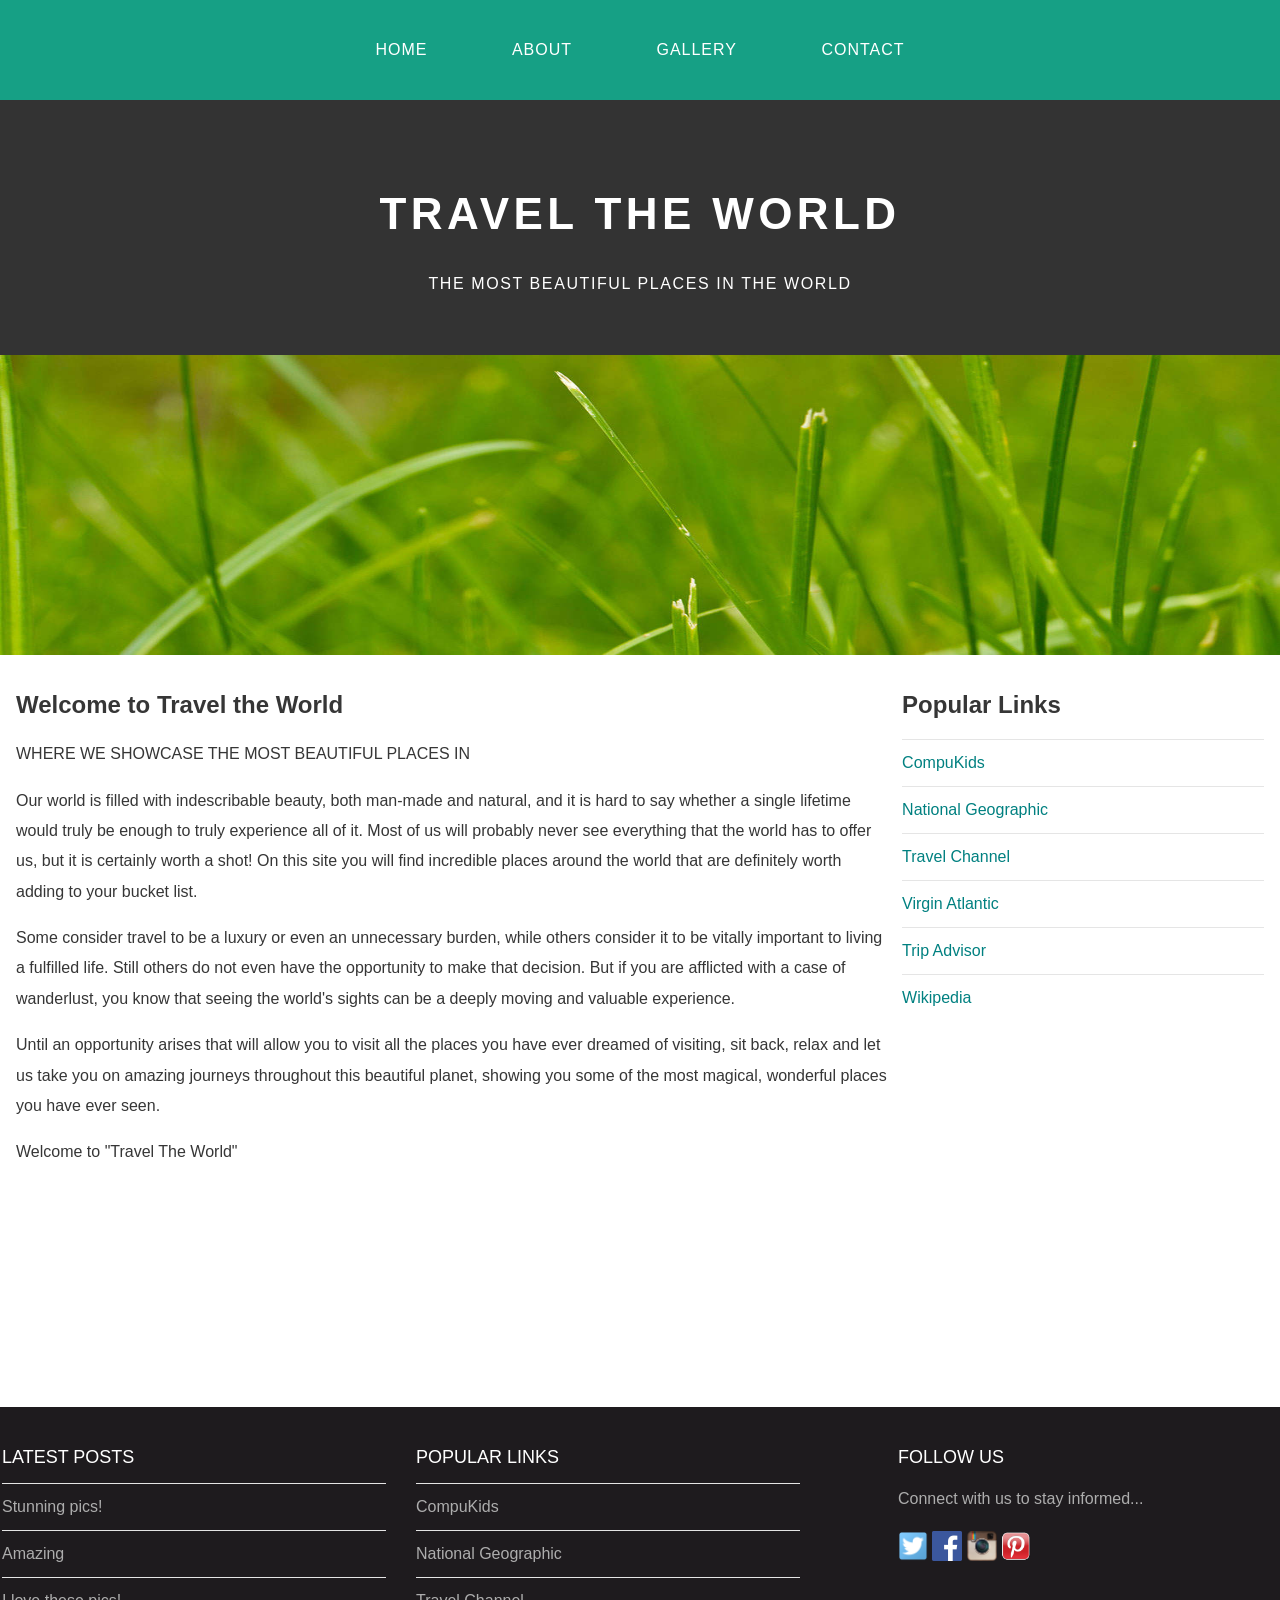
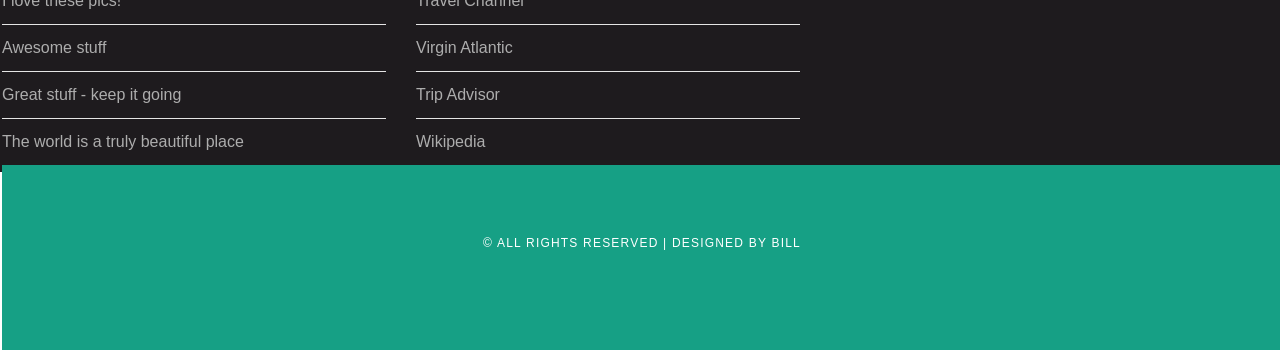
<file: index.html>
<!DOCTYPE html>
<html>
<head>
    <title>Travel The World</title>
    <link rel="stylesheet" href="style.css" />
</head>

<body>
    <div id="menu">
        <ul>
            <li><a href="#">Home</a></li>
            <li><a href="about.html">About</a></li>
            <li><a href="gallery.html">Gallery</a></li>
            <li><a href="contact.html">Contact</a></li>
        </ul>
    </div>

    <div id="header">
        <h1>TRAVEL THE WORLD</h1>
        <p>THE MOST BEAUTIFUL PLACES IN THE WORLD</p>
    </div>

    <div id="banner">
        <img src="images/pic01.jpg"/>
    </div>

    <div id="page">
        <div id="content">
            <h2>Welcome to Travel the World</h2>
            <p>WHERE WE SHOWCASE THE MOST BEAUTIFUL PLACES IN </p>
            <p>Our world is filled with indescribable beauty, both man-made and natural, and it is hard to say whether a single lifetime would truly be enough to truly experience all of it. Most of us will probably never see everything that the world has to offer us, but it is certainly worth a shot! On this site you will find incredible places around the world that are definitely worth adding to your bucket list.</p>
            <p>Some consider travel to be a luxury or even an unnecessary burden, while others consider it to be vitally important to living a fulfilled life. Still others do not even have the opportunity to make that decision. But if you are afflicted with a case of wanderlust, you know that seeing the world's sights can be a deeply moving and valuable experience.</p>
            <p>Until an opportunity arises that will allow you to visit all the places you have ever dreamed of visiting, sit back, relax and let us take you on amazing journeys throughout this beautiful planet, showing you some of the most magical, wonderful places you have ever seen.</p>
            <p>Welcome to "Travel The World"</p>
        </div>

        <div id="sidebar">
            <h2>Popular Links</h2>
            <ul class="styled">
                <li><a href="http://www.compukids.me">CompuKids</a></li>
                <li><a href="http://www.nationalgeographic.com/">National Geographic</a></li>
                <li><a href="http://www.travelchannel.com/">Travel Channel</a></li>
                <li><a href="http://www.virgin-atlantic.com/us/en.html">Virgin Atlantic</a></li>
                <li><a href="http://www.tripadvisor.com">Trip Advisor</a></li>
                <li><a href="https://en.wikipedia.org/wiki/Main_Page">Wikipedia</a></li>
            </ul>
        </div>
    </div>

    <div id="footer">
        <div id="box1">
            <h2>Latest Posts</h2>
            <ul class="styled">
                <li><a href="#">Stunning pics!</a></li>
                <li><a href="#">Amazing</a></li>
                <li><a href="#">I love these pics!</a></li>
                <li><a href="#">Awesome stuff</a></li>
                <li><a href="#">Great stuff - keep it going</a></li>
                <li><a href="#">The world is a truly beautiful place</a></li>
            </ul>
        </div>

        <div id="box2">
            <h2>POPULAR LINKS</h2>
            <ul class="styled">
                <li><a href="http://www.compukids.me">CompuKids</a></li>
                <li><a href="http://www.nationalgeographic.com/">National Geographic</a></li>
                <li><a href="http://www.travelchannel.com/">Travel Channel</a></li>
                <li><a href="http://www.virgin-atlantic.com/us/en.html">Virgin Atlantic</a></li>
                <li><a href="http://www.tripadvisor.com">Trip Advisor</a></li>
                <li><a href="https://en.wikipedia.org/wiki/Main_Page">Wikipedia</a></li>
            </ul>
        </div>

        <div id="box3">
            <h2>Follow Us</h2>
            <p>Connect with us to stay informed...</p>
            <a href="#"><img src="images/twitter.png" height="30" alt="Twitter"/></a>
            <a href="#"><img src="images/facebook.png" height="30" alt="Facebook"/></a>
            <a href="#"><img src="images/instagram.png" height="30" alt="Instagram"/></a>
            <a href="#"><img src="images/pinterest.png" height="30" alt="Pinterest"/></a>
        </div>

        <div id="copyright">
            <p>&copy; All Rights Reserved | Designed by Bill</p>
        </div>
    </div>

</body>
</html>
</file>
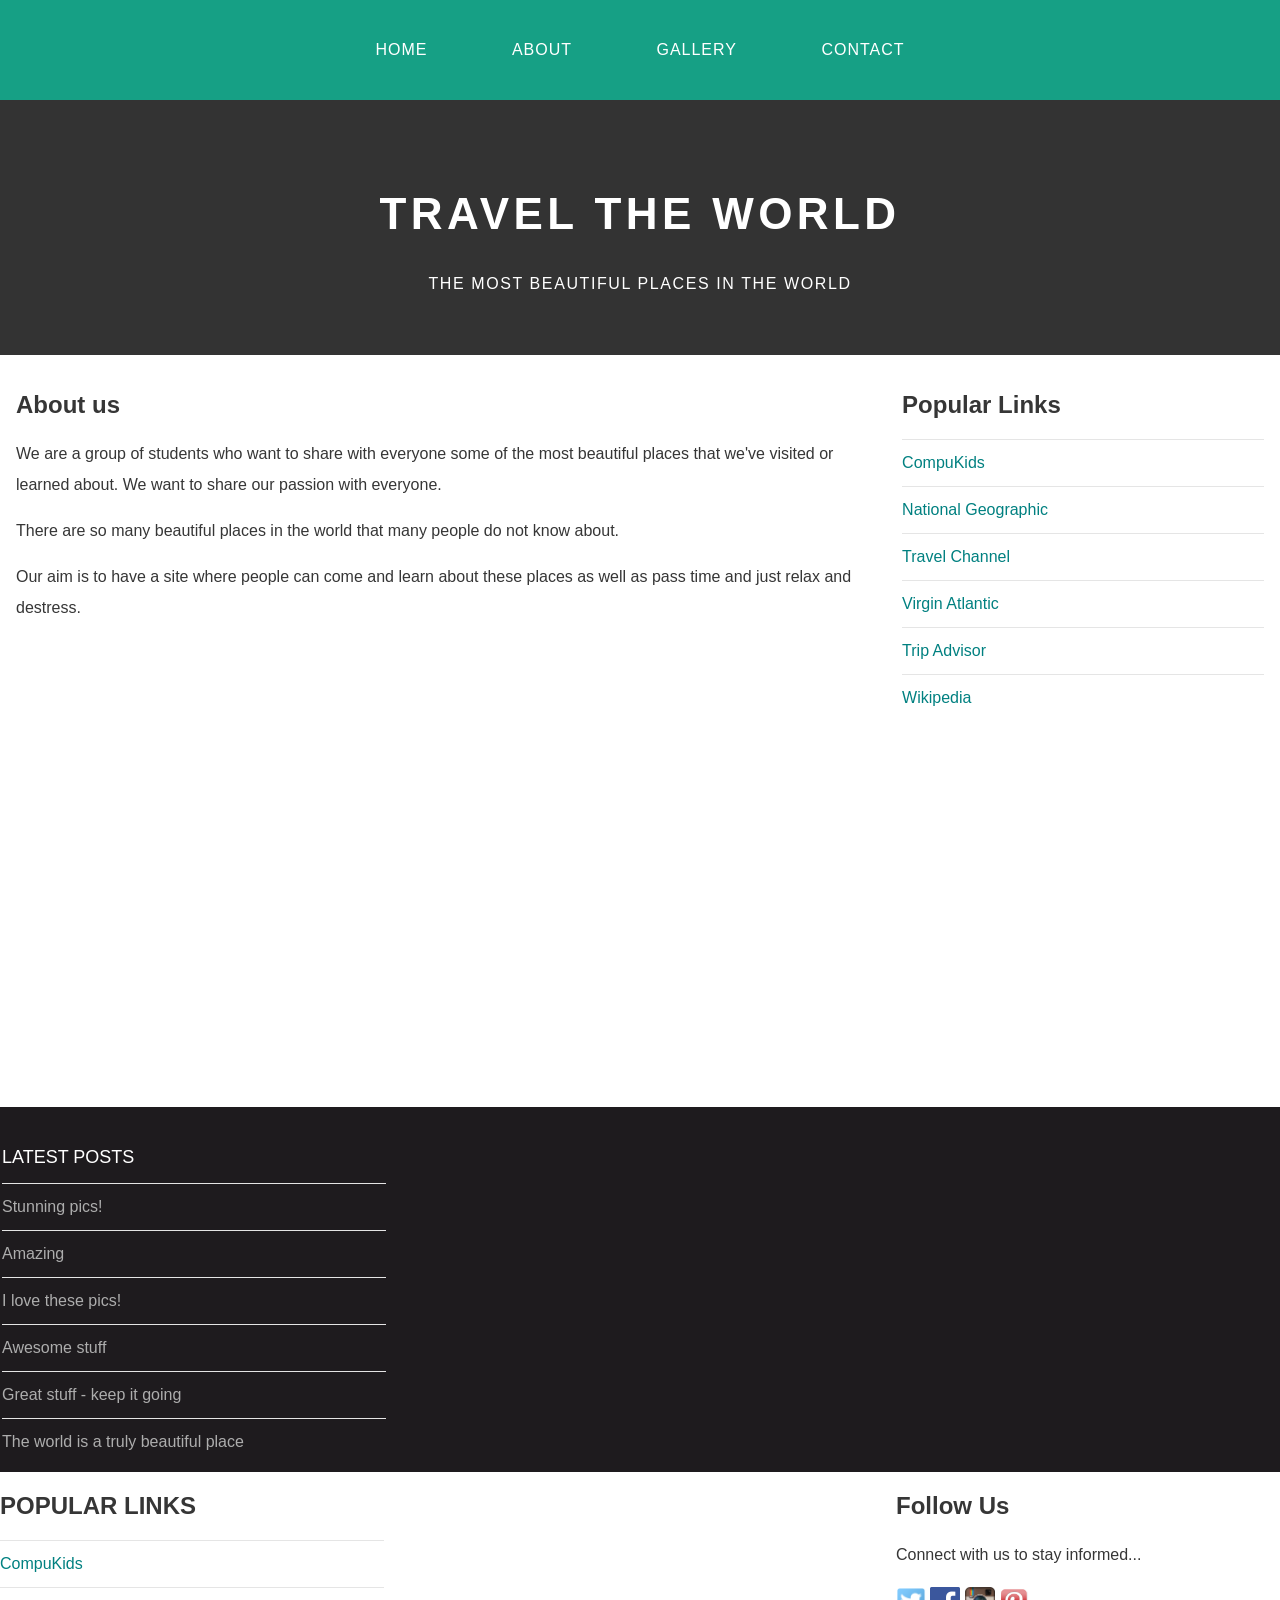
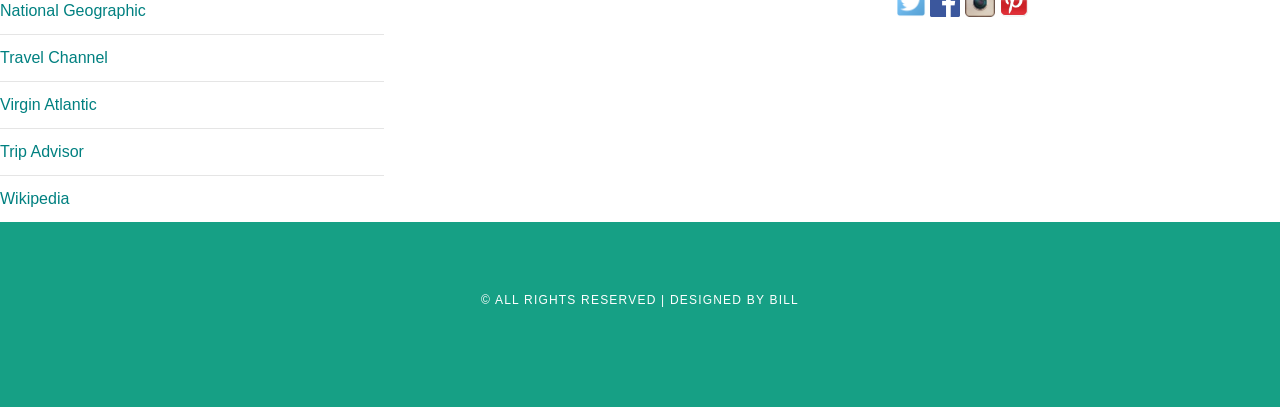
<file: about.html>
<!DOCTYPE html>
<html>
<head>
    <title>Travel The World</title>
    <link rel="stylesheet" href="style.css" />
</head>

<body>
    <div id="menu">
        <ul>
            <li><a href="index.html">Home</a></li>
            <li><a href="#">About</a></li>
            <li><a href="gallery.html">Gallery</a></li>
            <li><a href="contact.html">Contact</a></li>
        </ul>
    </div>

    <div id="header">
        <h1>TRAVEL THE WORLD</h1>
        <p>THE MOST BEAUTIFUL PLACES IN THE WORLD</p>
    </div>

    <div id="page">

        <div id="content">
            <h2>About us</h2>
            <p>We are a group of students who want to share with everyone some of the most beautiful places that we've visited or learned about. We want to share our passion with everyone.</p>
            <p>There are so many beautiful places in the world that many people do not know about. </p>
            <p>Our aim is to have a site where people can come and learn about these places as well as pass time and just relax and destress. </p>
        </div>

        <div id="sidebar">
            <h2>Popular Links</h2>
            <ul class="styled">
                <li><a href="http://www.compukids.me">CompuKids</a></li>
                <li><a href="http://www.nationalgeographic.com/">National Geographic</a></li>
                <li><a href="http://www.travelchannel.com/">Travel Channel</a></li>
                <li><a href="http://www.virgin-atlantic.com/us/en.html">Virgin Atlantic</a></li>
                <li><a href="http://www.tripadvisor.com">Trip Advisor</a></li>
                <li><a href="https://en.wikipedia.org/wiki/Main_Page">Wikipedia</a></li>
            </ul>
        </div>

    </div> <!-- end of page -->

    <div id="footer">
        <div id="box1">
            <h2>Latest Posts</h2>
            <ul class="styled">
                <li><a href="#">Stunning pics!</a></li>
                <li><a href="#">Amazing</a></li>
                <li><a href="#">I love these pics!</a></li>
                <li><a href="#">Awesome stuff</a></li>
                <li><a href="#">Great stuff - keep it going</a></li>
                <li><a href="#">The world is a truly beautiful place</a></li>
            </ul>
        </div>
    </div>

    <div id="box2">
        <h2>POPULAR LINKS</h2>
        <ul class="styled">
            <li><a href="http://www.compukids.me">CompuKids</a></li>
            <li><a href="http://www.nationalgeographic.com/">National Geographic</a></li>
            <li><a href="http://www.travelchannel.com/">Travel Channel</a></li>
            <li><a href="http://www.virgin-atlantic.com/us/en.html">Virgin Atlantic</a></li>
            <li><a href="http://www.tripadvisor.com">Trip Advisor</a></li>
            <li><a href="https://en.wikipedia.org/wiki/Main_Page">Wikipedia</a></li>
        </ul>
    </div>

    <div id="box3">
        <h2>Follow Us</h2>
        <p>Connect with us to stay informed...</p>
        <a href="#"><img src="images/twitter.png" height="30" alt="Twitter"/></a>
        <a href="#"><img src="images/facebook.png" height="30" alt="Facebook"/></a>
        <a href="#"><img src="images/instagram.png" height="30" alt="Instagram"/></a>
        <a href="#"><img src="images/pinterest.png" height="30" alt="Pinterest"/></a>
    </div>

    <div id="copyright">
        <p>&copy; All Rights Reserved | Designed by Bill</p>
    </div>

</body>
</html>
</file>
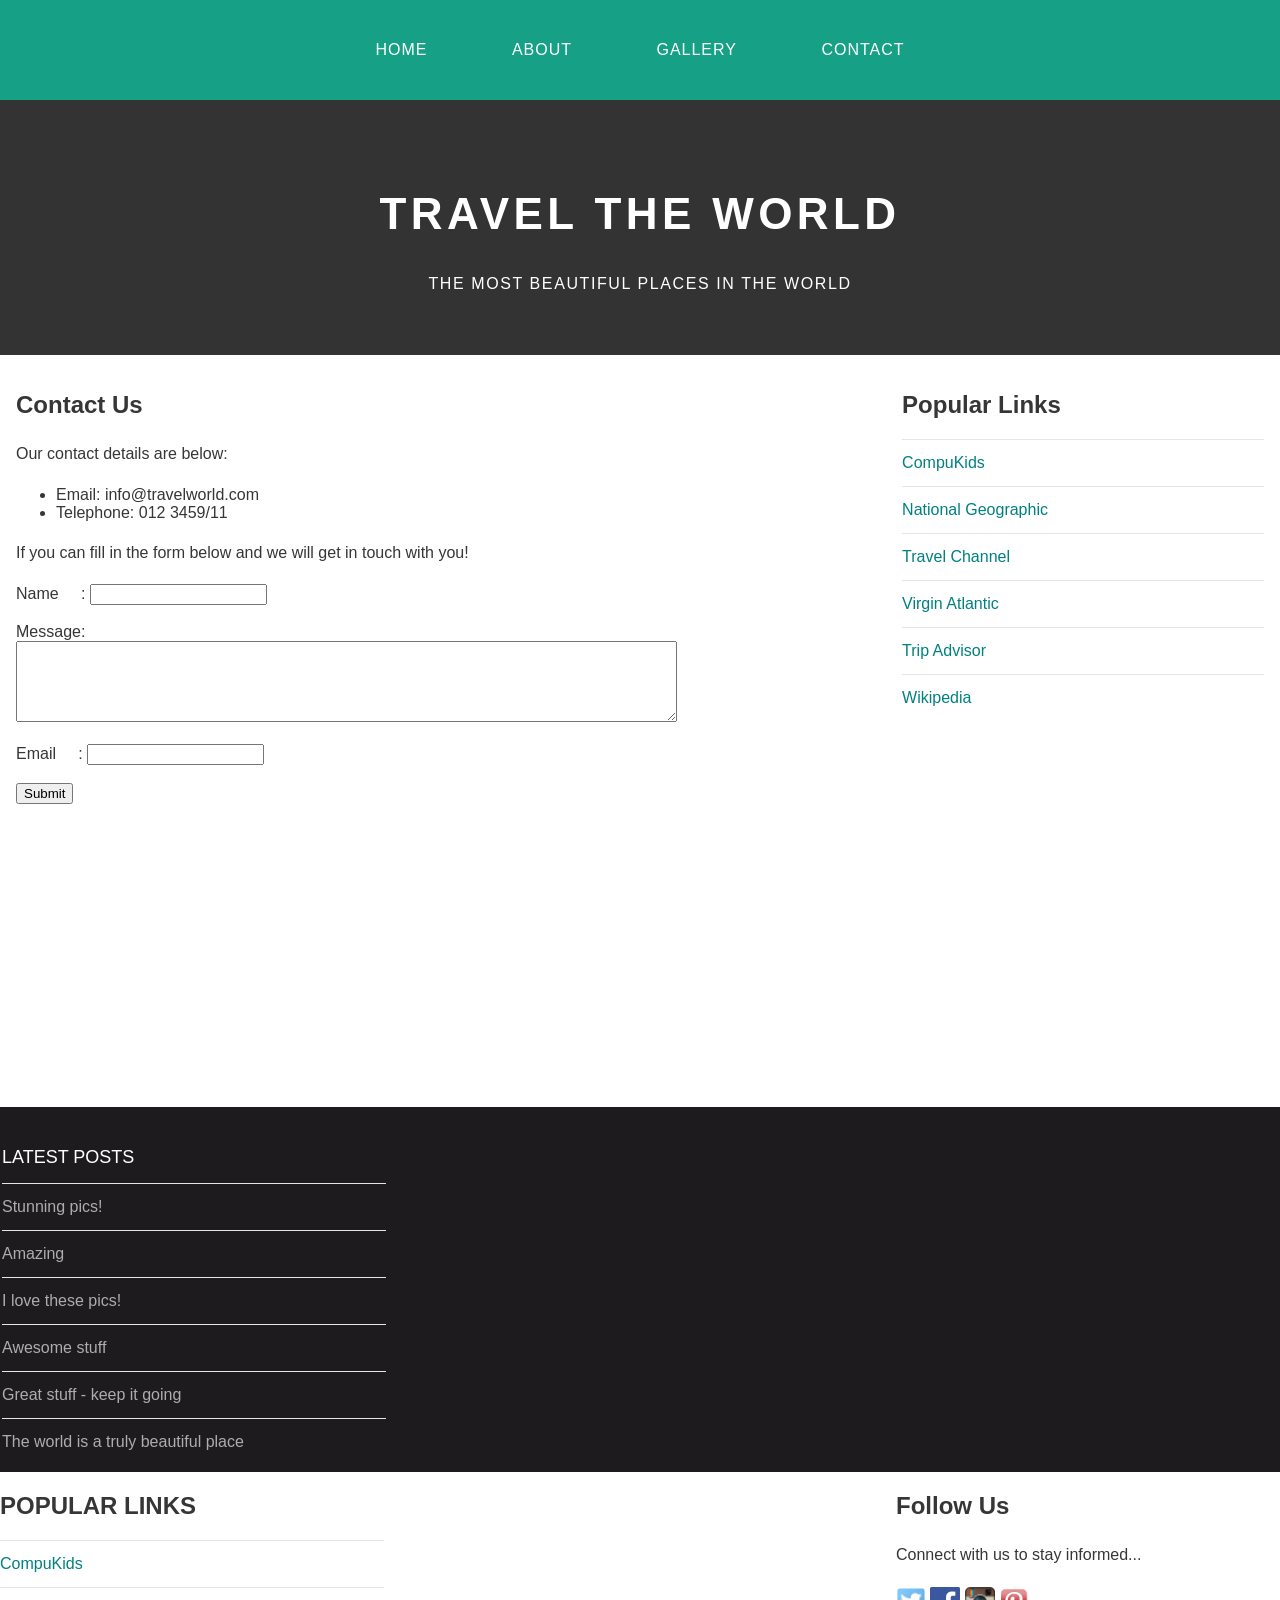
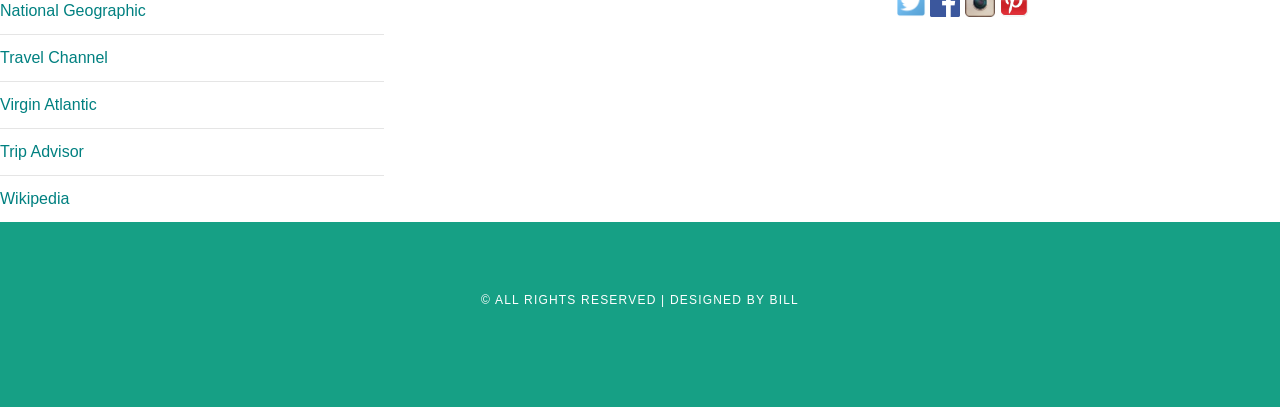
<file: contact.html>
<!DOCTYPE html>
<html>
<head>
    <title>Travel The World</title>
    <link rel="stylesheet" href="style.css" />
</head>

<body>
    <div id="menu">
        <ul>
            <li><a href="index.html">Home</a></li>
            <li><a href="about.html">About</a></li>
            <li><a href="gallery.html">Gallery</a></li>
            <li><a href="#">Contact</a></li>
        </ul>
    </div>

    <div id="header">
        <h1>TRAVEL THE WORLD</h1>
        <p>THE MOST BEAUTIFUL PLACES IN THE WORLD</p>
    </div>

    <div id="page">

        <div id="content">
               <div id="content">
               <h2>Contact Us</h2>
               <p>Our contact details are below:</p>
        <ul class="style1">
                  <li>Email: info@travelworld.com</li>
                  <li>Telephone: 012 3459/11</li>
        </ul>
    <p>If you can fill in the form below and we will get in touch with you!</p>

    <form>
        Name&nbsp;&nbsp;&nbsp;&nbsp;&nbsp;: <input type="text" /><br/><br/>
        Message: <textarea cols="80" rows="5"></textarea><br/><br/>
        Email&nbsp;&nbsp;&nbsp;&nbsp;&nbsp;: <input type="email" /><br/><br/>
        <input type="submit" value="Submit"/>
    </form>
</div> 
        </div> 

        <div id="sidebar">
            <h2>Popular Links</h2>
            <ul class="styled">
                <li><a href="http://www.compukids.me">CompuKids</a></li>
                <li><a href="http://www.nationalgeographic.com/">National Geographic</a></li>
                <li><a href="http://www.travelchannel.com/">Travel Channel</a></li>
                <li><a href="http://www.virgin-atlantic.com/us/en.html">Virgin Atlantic</a></li>
                <li><a href="http://www.tripadvisor.com">Trip Advisor</a></li>
                <li><a href="https://en.wikipedia.org/wiki/Main_Page">Wikipedia</a></li>
            </ul>
        </div>

    </div> <!-- end of page -->

    <div id="footer">
        <div id="box1">
            <h2>Latest Posts</h2>
            <ul class="styled">
                <li><a href="#">Stunning pics!</a></li>
                <li><a href="#">Amazing</a></li>
                <li><a href="#">I love these pics!</a></li>
                <li><a href="#">Awesome stuff</a></li>
                <li><a href="#">Great stuff - keep it going</a></li>
                <li><a href="#">The world is a truly beautiful place</a></li>
            </ul>
        </div>
    </div>

    <div id="box2">
        <h2>POPULAR LINKS</h2>
        <ul class="styled">
            <li><a href="http://www.compukids.me">CompuKids</a></li>
            <li><a href="http://www.nationalgeographic.com/">National Geographic</a></li>
            <li><a href="http://www.travelchannel.com/">Travel Channel</a></li>
            <li><a href="http://www.virgin-atlantic.com/us/en.html">Virgin Atlantic</a></li>
            <li><a href="http://www.tripadvisor.com">Trip Advisor</a></li>
            <li><a href="https://en.wikipedia.org/wiki/Main_Page">Wikipedia</a></li>
        </ul>
    </div>

    <div id="box3">
        <h2>Follow Us</h2>
        <p>Connect with us to stay informed...</p>
        <a href="#"><img src="images/twitter.png" height="30" alt="Twitter"/></a>
        <a href="#"><img src="images/facebook.png" height="30" alt="Facebook"/></a>
        <a href="#"><img src="images/instagram.png" height="30" alt="Instagram"/></a>
        <a href="#"><img src="images/pinterest.png" height="30" alt="Pinterest"/></a>
    </div>

    <div id="copyright">
        <p>&copy; All Rights Reserved | Designed by Bill</p>
    </div>

</body>
</html>
</file>
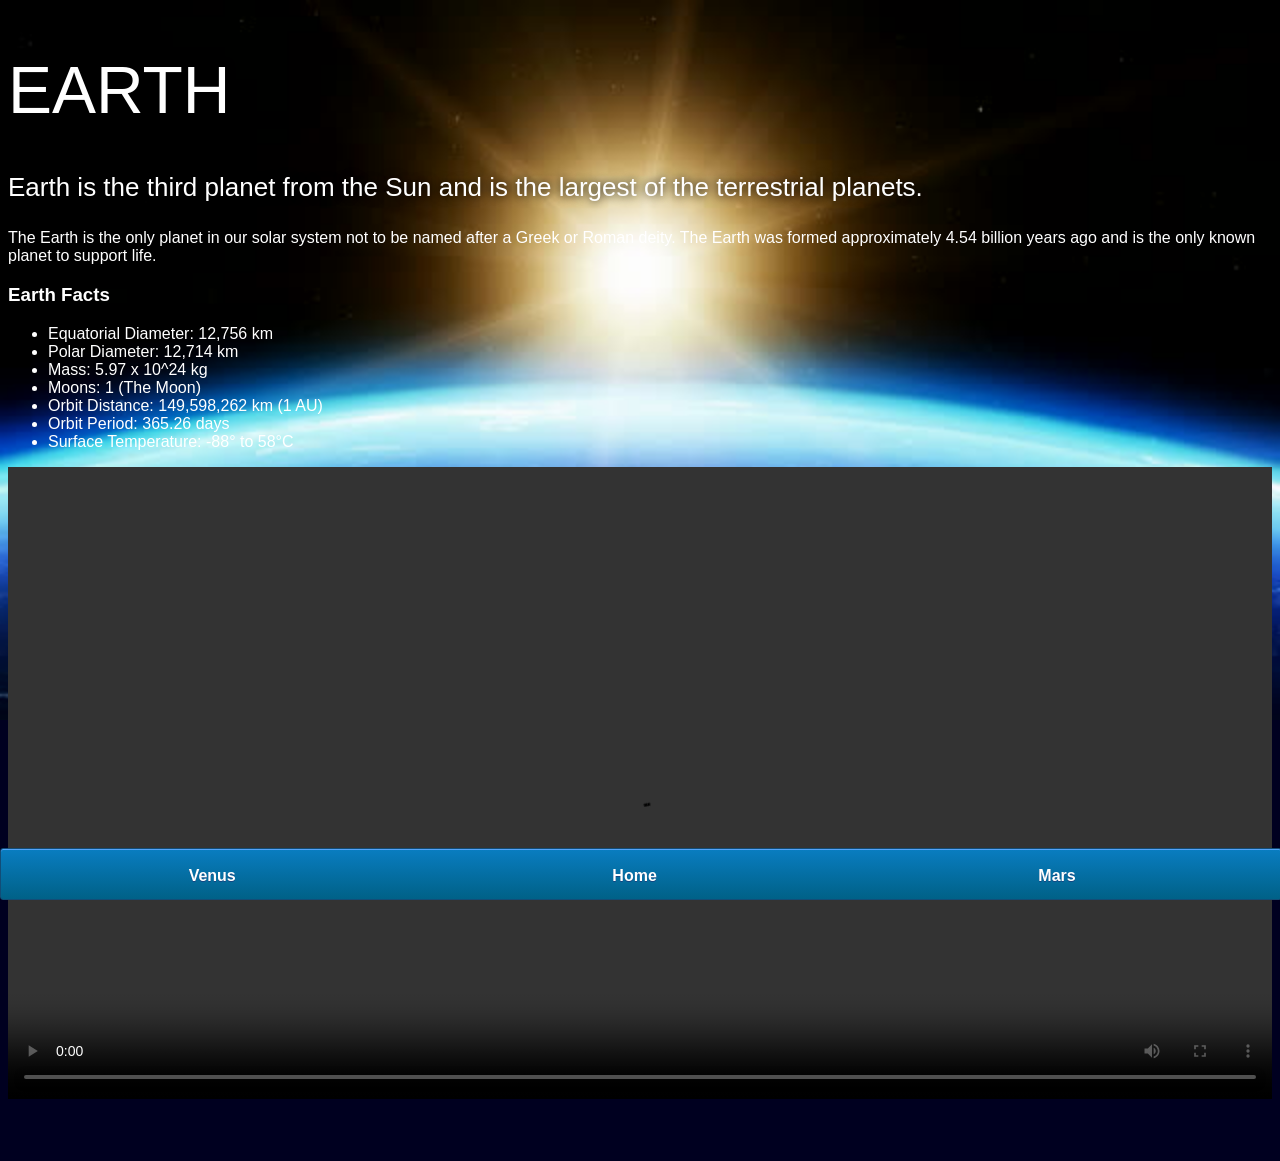
<file: earth.html>
<!DOCTYPE html>
<html>
<head>
    <title>Solar System</title>
    <link rel="stylesheet" href="style-pages.css" />
</head>

<body>
    <div id="main">
        <div id="content">

            <h1>Earth</h1>

            <p class="intro">
                Earth is the third planet from the Sun and is the largest of the terrestrial planets.
            </p>             

            <p>
                The Earth is the only planet in our solar system not to be named after a Greek or Roman deity. The Earth was formed approximately 4.54 billion years ago and is the only known planet to support life.
            </p>

            <h3>Earth Facts</h3>

            <ul>
                <li>Equatorial Diameter: 12,756 km</li>
                <li>Polar Diameter: 12,714 km</li>
                <li>Mass: 5.97 x 10^24 kg</li>
                <li>Moons: 1 (The Moon)</li>
                <li>Orbit Distance: 149,598,262 km (1 AU)</li>
                <li>Orbit Period: 365.26 days</li>
                <li>Surface Temperature: -88&deg; to 58&deg;C</li>
            </ul>

            <video id="video" controls>
                <source src="videos/earth-video.mp4" type="video/mp4">
            </video>

        </div>

        <div id="tabs-bottom">
            <a href="venus.html">Venus</a>
            <a href="index.html">Home</a>
            <a href="mars.html">Mars</a>
        </div>
    </div>
</body>
</html>
</file>
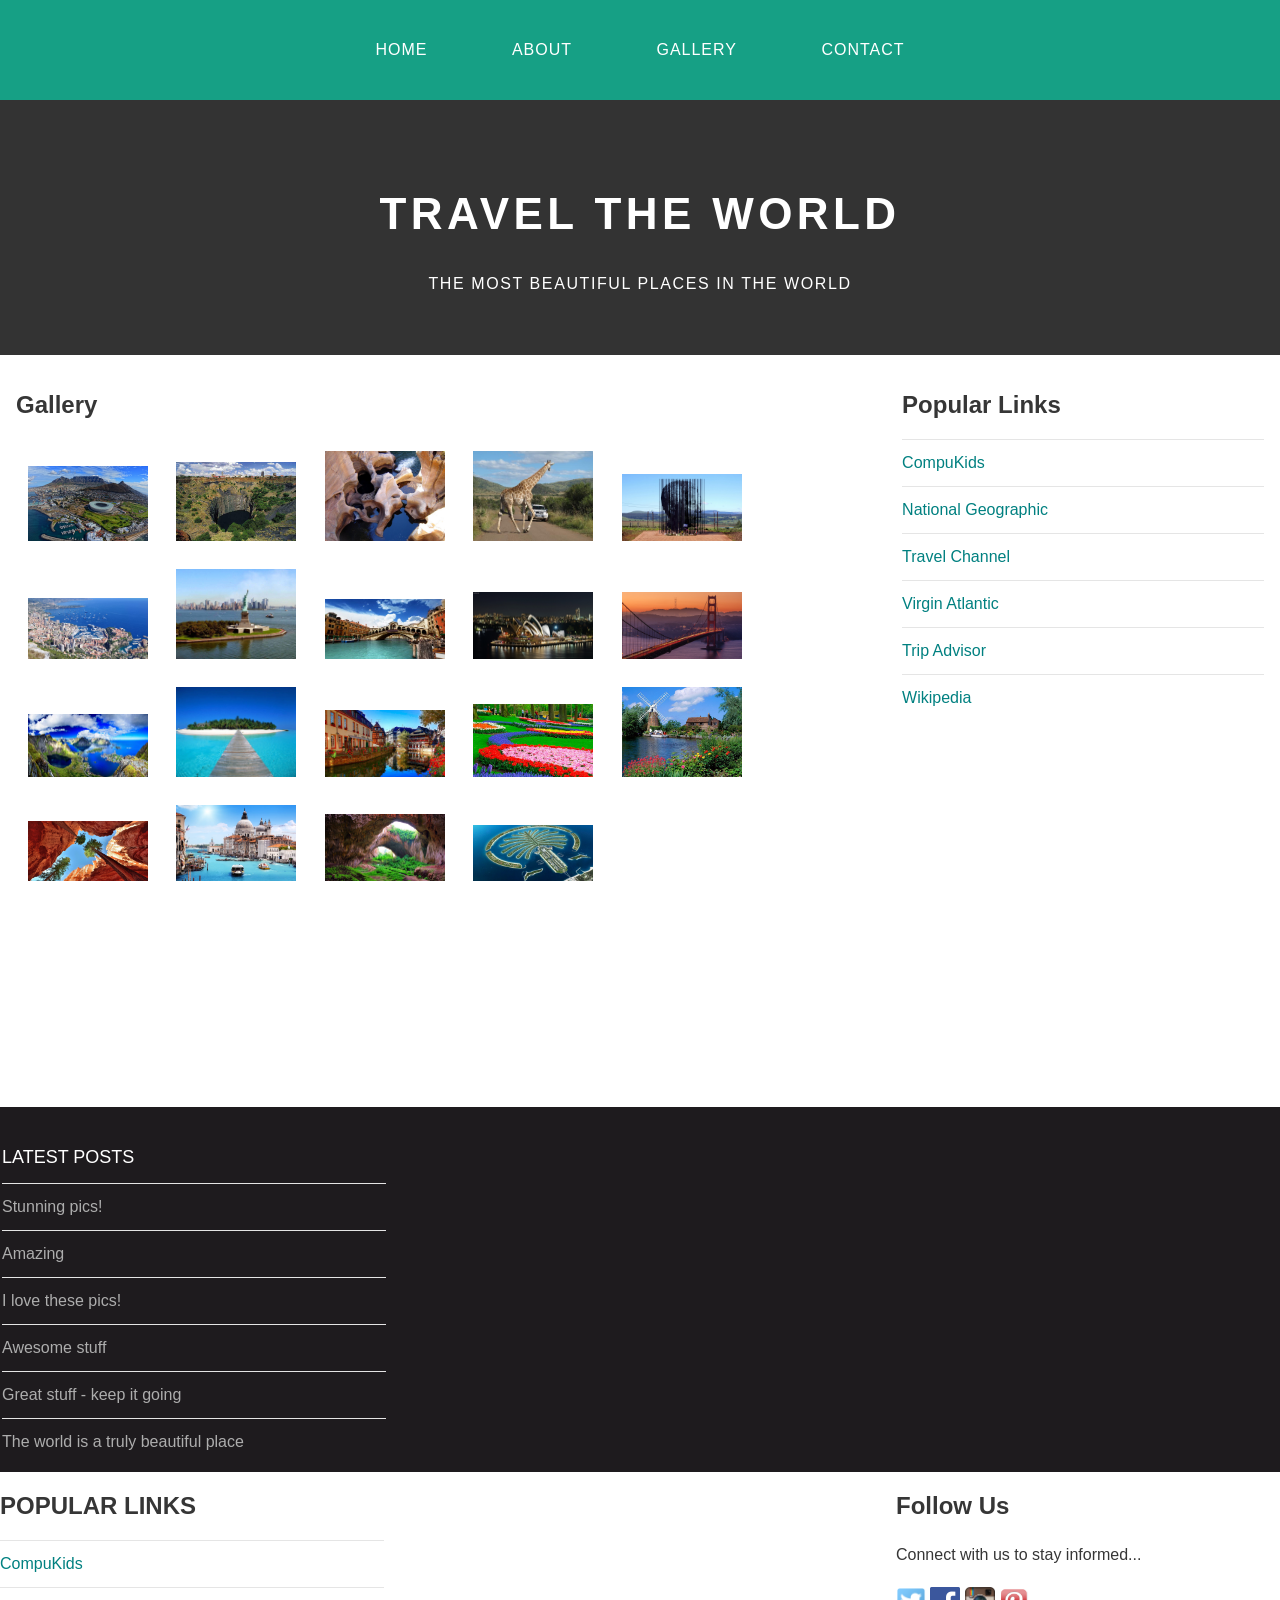
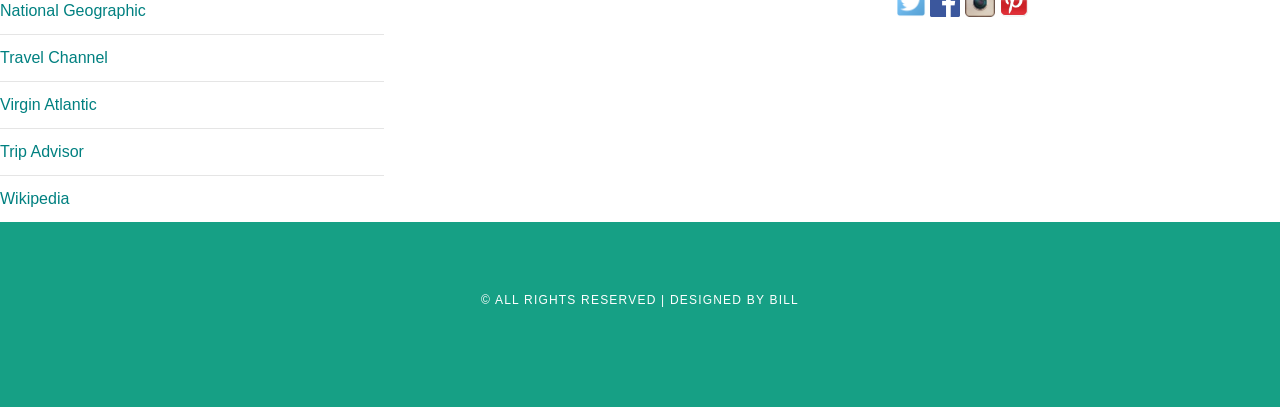
<file: gallery.html>
<!DOCTYPE html>
<html>
<head>
    <title>Travel The World</title>
    <link rel="stylesheet" href="style.css" />
</head>

<body>
    <div id="menu">
        <ul>
            <li><a href="index.html">Home</a></li>
            <li><a href="about.html">About</a></li>
            <li><a href="#">Gallery</a></li>
            <li><a href="contact.html">Contact</a></li>
        </ul>
    </div>

    <div id="header">
        <h1>TRAVEL THE WORLD</h1>
        <p>THE MOST BEAUTIFUL PLACES IN THE WORLD</p>
    </div>

    <div id="page">
        <div id="content">
            <h2>Gallery</h2>
            <div id="gallery">
                <img src="images/pic2.jpg"/>
                <img src="images/pic3.jpg"/>
                <img src="images/pic4.jpg"/>
                <img src="images/pic5.jpg"/>
                <img src="images/pic6.jpg"/>
                <img src="images/pic7.jpg"/>
                <img src="images/pic8.jpg"/>
                <img src="images/pic9.jpg"/>
                <img src="images/pic10.jpg"/>
                <img src="images/pic11.jpg"/>
                <img src="images/pic12.jpg"/>
                <img src="images/pic13.jpg"/>
                <img src="images/pic14.jpg"/>
                <img src="images/pic15.jpg"/>
                <img src="images/pic16.jpg"/>
                <img src="images/pic17.jpg"/>
                <img src="images/pic18.jpg"/>
                <img src="images/pic19.jpg"/>
                <img src="images/pic20.jpg"/>
            </div>
        </div>
        <div id="sidebar">
            <h2>Popular Links</h2>
            <ul class="styled">
                <li><a href="http://www.compukids.me">CompuKids</a></li>
                <li><a href="http://www.nationalgeographic.com/">National Geographic</a></li>
                <li><a href="http://www.travelchannel.com/">Travel Channel</a></li>
                <li><a href="http://www.virgin-atlantic.com/us/en.html">Virgin Atlantic</a></li>
                <li><a href="http://www.tripadvisor.com">Trip Advisor</a></li>
                <li><a href="https://en.wikipedia.org/wiki/Main_Page">Wikipedia</a></li>
            </ul>
        </div>
    </div> 

    <div id="footer">
        <div id="box1">
            <h2>Latest Posts</h2>
            <ul class="styled">
                <li><a href="#">Stunning pics!</a></li>
                <li><a href="#">Amazing</a></li>
                <li><a href="#">I love these pics!</a></li>
                <li><a href="#">Awesome stuff</a></li>
                <li><a href="#">Great stuff - keep it going</a></li>
                <li><a href="#">The world is a truly beautiful place</a></li>
            </ul>
        </div>
    </div>

    <div id="box2">
        <h2>POPULAR LINKS</h2>
        <ul class="styled">
            <li><a href="http://www.compukids.me">CompuKids</a></li>
            <li><a href="http://www.nationalgeographic.com/">National Geographic</a></li>
            <li><a href="http://www.travelchannel.com/">Travel Channel</a></li>
            <li><a href="http://www.virgin-atlantic.com/us/en.html">Virgin Atlantic</a></li>
            <li><a href="http://www.tripadvisor.com">Trip Advisor</a></li>
            <li><a href="https://en.wikipedia.org/wiki/Main_Page">Wikipedia</a></li>
        </ul>
    </div>

    <div id="box3">
        <h2>Follow Us</h2>
        <p>Connect with us to stay informed...</p>
        <a href="#"><img src="images/twitter.png" height="30" alt="Twitter"/></a>
        <a href="#"><img src="images/facebook.png" height="30" alt="Facebook"/></a>
        <a href="#"><img src="images/instagram.png" height="30" alt="Instagram"/></a>
        <a href="#"><img src="images/pinterest.png" height="30" alt="Pinterest"/></a>
    </div>

    <div id="copyright">
        <p>&copy; All Rights Reserved | Designed by Bill</p>
    </div>

</body>
</html>
</file>
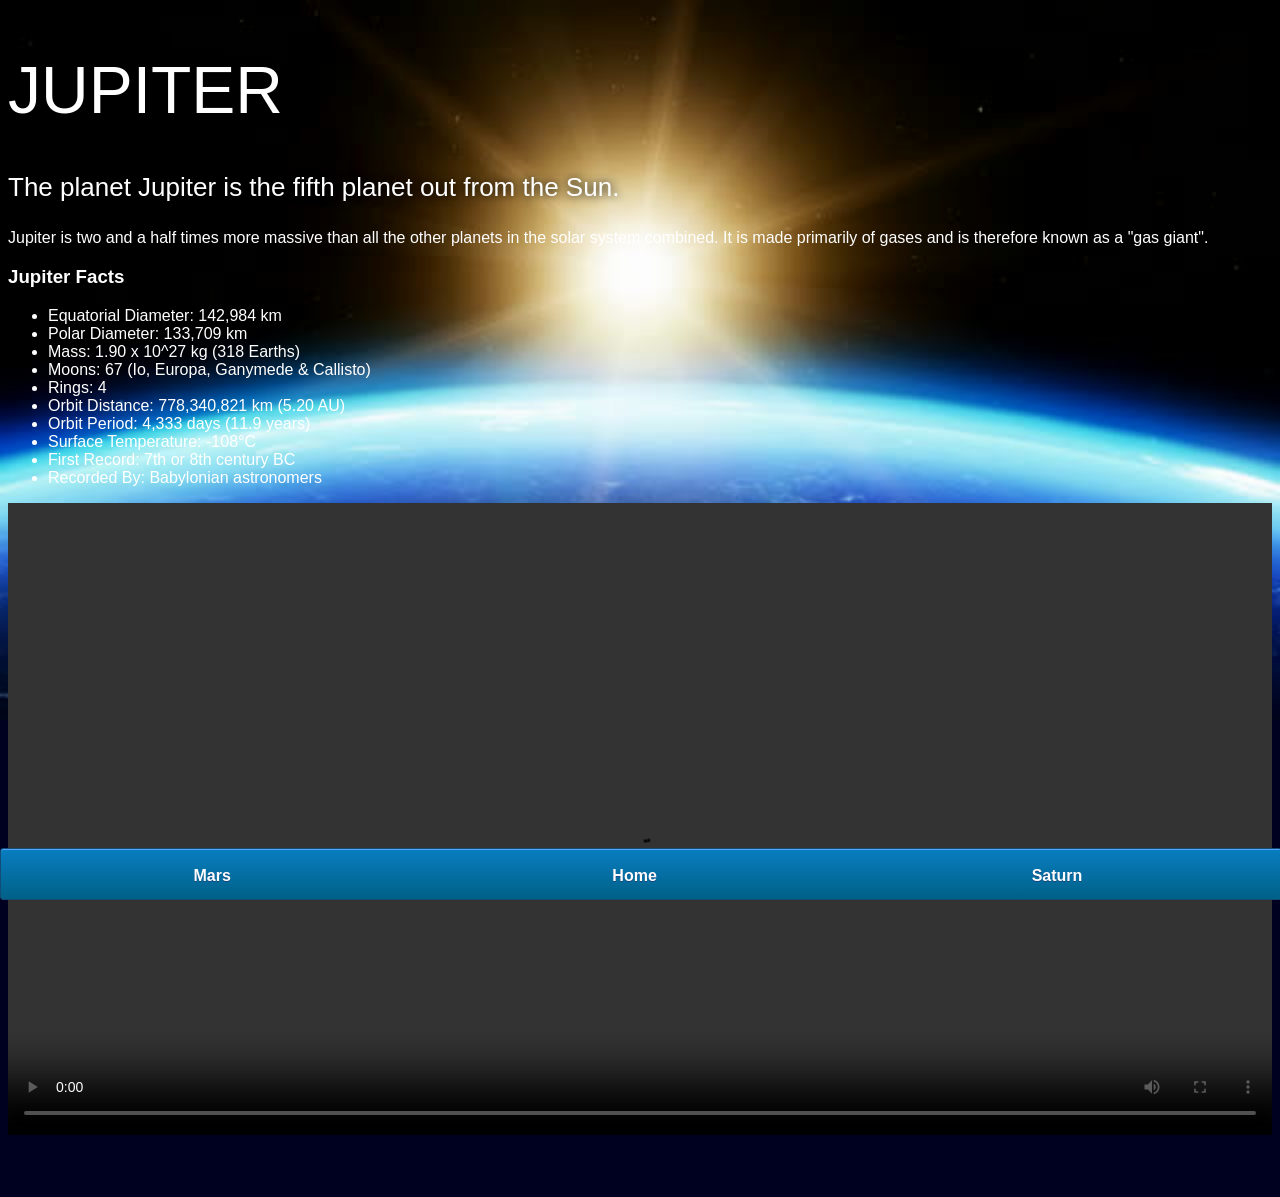
<file: Jupiter.html>
<!DOCTYPE html>
<html>
<head>
    <title>Solar System</title>
    <link rel="stylesheet" href="style-pages.css" />
</head>

<body>
    <div id="main">
        <div id="content">

            <h1>Jupiter</h1>

            <p class="intro">
                The planet Jupiter is the fifth planet out from the Sun.
            </p>             

            <p>
                Jupiter is two and a half times more massive than all the other planets in the solar system combined. It is made primarily of gases and is therefore known as a "gas giant".
            </p>

            <h3>Jupiter Facts</h3>

            <ul>
                <li>Equatorial Diameter: 142,984 km</li>
                <li>Polar Diameter: 133,709 km</li>
                <li>Mass: 1.90 x 10^27 kg (318 Earths)</li>
                <li>Moons: 67 (Io, Europa, Ganymede & Callisto)</li>
                <li>Rings: 4</li>
                <li>Orbit Distance: 778,340,821 km (5.20 AU)</li>
                <li>Orbit Period: 4,333 days (11.9 years)</li>
                <li>Surface Temperature: -108&deg;C</li>
                <li>First Record: 7th or 8th century BC</li>
                <li>Recorded By: Babylonian astronomers</li>
            </ul>

            <video id="video" controls>
                <source src="videos/jupiter-video.mp4" type="video/mp4">
            </video>

        </div>

        <div id="tabs-bottom">
            <a href="mars.html">Mars</a>
            <a href="index.html">Home</a>
            <a href="saturn.html">Saturn</a>
        </div>
    </div>
</body>
</html>
</file>
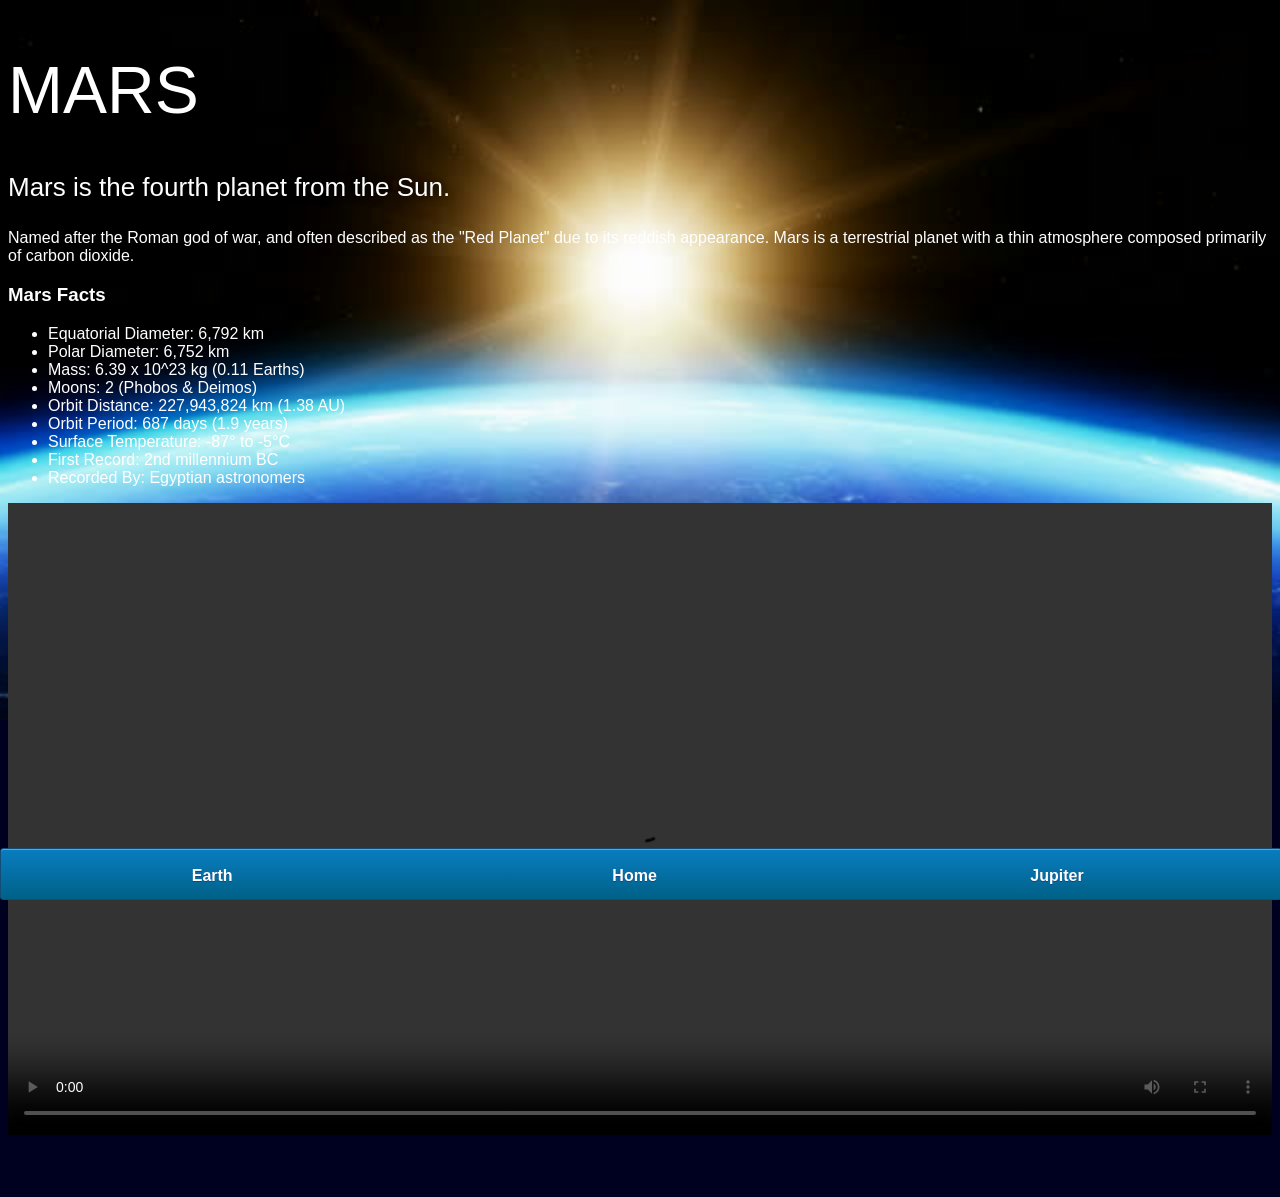
<file: mars.html>
<!DOCTYPE html>
<html>
<head>
    <title>Solar System</title>
    <link rel="stylesheet" href="style-pages.css" />
</head>

<body>
    <div id="main">
        <div id="content">

            <h1>Mars</h1>

            <p class="intro">
                Mars is the fourth planet from the Sun.
            </p>             

            <p>
                Named after the Roman god of war, and often described as the "Red Planet" due to its reddish appearance. Mars is a terrestrial planet with a thin atmosphere composed primarily of carbon dioxide.
            </p>

            <h3>Mars Facts</h3>

            <ul>
                <li>Equatorial Diameter: 6,792 km</li>
                <li>Polar Diameter: 6,752 km</li>
                <li>Mass: 6.39 x 10^23 kg (0.11 Earths)</li>
                <li>Moons: 2 (Phobos & Deimos)</li>
                <li>Orbit Distance: 227,943,824 km (1.38 AU)</li>
                <li>Orbit Period: 687 days (1.9 years)</li>
                <li>Surface Temperature: -87&deg; to -5&deg;C</li>
                <li>First Record: 2nd millennium BC</li>
                <li>Recorded By: Egyptian astronomers</li>
            </ul>

            <video id="video" controls>
                <source src="videos/mars-video.mp4" type="video/mp4">
            </video>

        </div>

        <div id="tabs-bottom">
            <a href="earth.html">Earth</a>
            <a href="index.html">Home</a>
            <a href="jupiter.html">Jupiter</a>
        </div>
    </div>
</body>
</html>
</file>
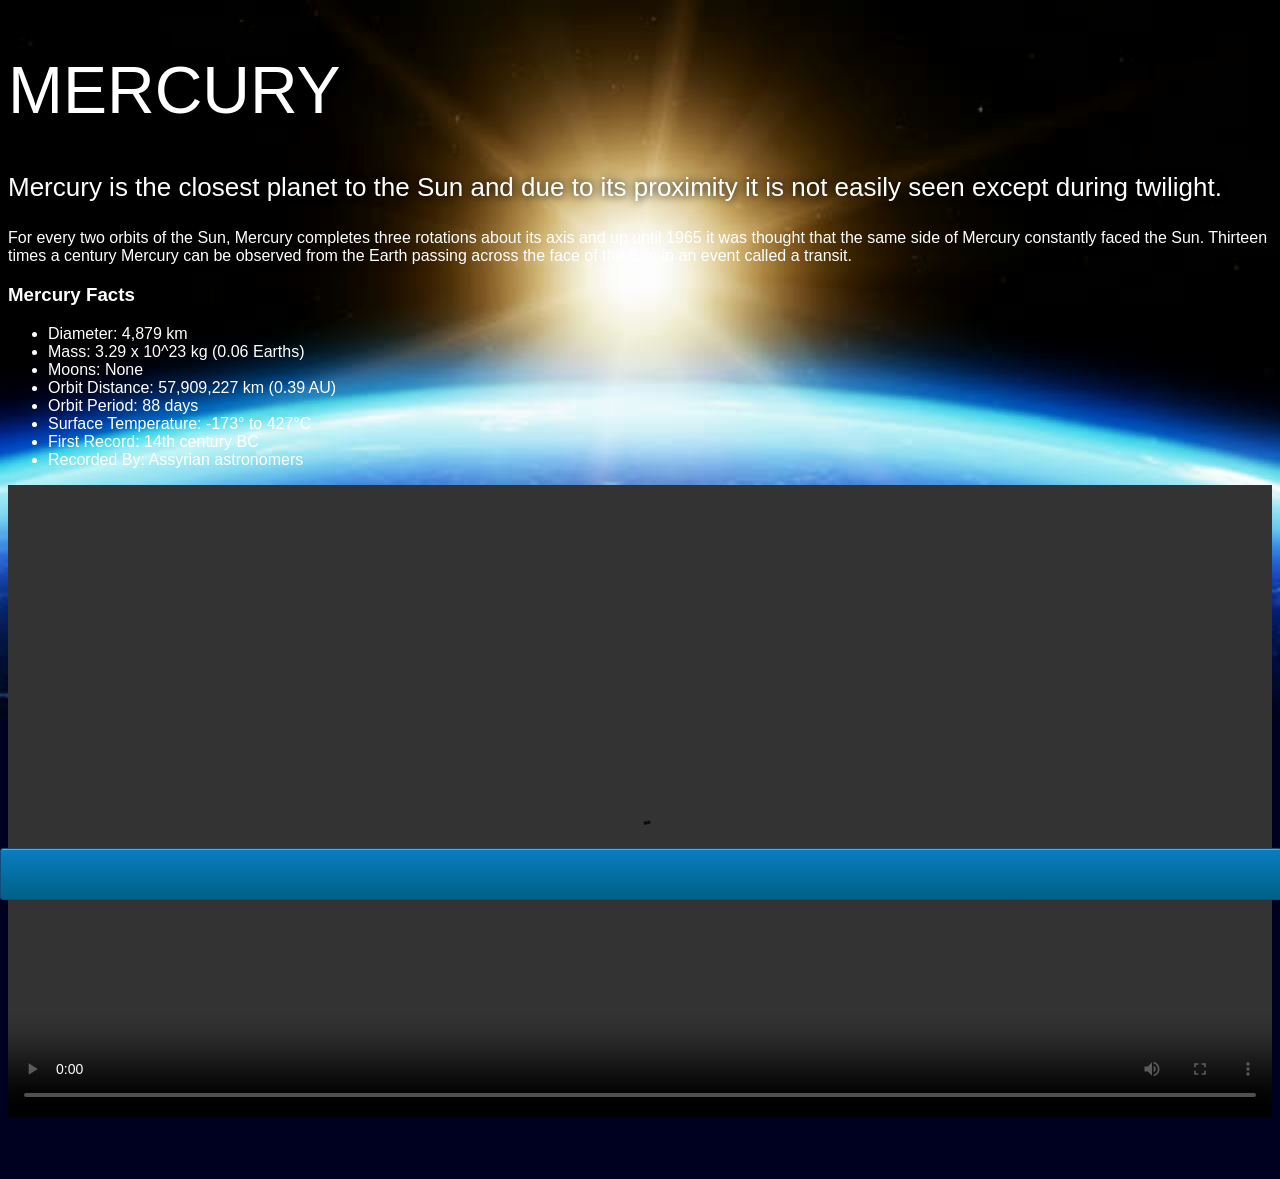
<file: mercury.html>
<!DOCTYPE html>
<html>
<head>
    <title>Solar System</title>
    <link rel="stylesheet" href="style-pages.css" />
</head>

<body>
    <div id="main">
        <div id="content">

            <h1>Mercury</h1>

            <p class="intro">
                Mercury is the closest planet to the Sun and due to its proximity it
                is not easily seen except during twilight.
            </p>

            <p>
                For every two orbits of the Sun, Mercury completes three rotations
                about its axis and up until 1965 it was thought that the same side of
                Mercury constantly faced the Sun. Thirteen times a century Mercury
                can be observed from the Earth passing across the face of the Sun in
                an event called a transit.
            </p>

            <h3>Mercury Facts</h3>

            <ul>
                <li>Diameter: 4,879 km</li>
                <li>Mass: 3.29 x 10^23 kg (0.06 Earths)</li>
                <li>Moons: None</li>
                <li>Orbit Distance: 57,909,227 km (0.39 AU)</li>
                <li>Orbit Period: 88 days</li>
                <li>Surface Temperature: -173&deg; to 427&deg;C</li>
                <li>First Record: 14th century BC</li>
                <li>Recorded By: Assyrian astronomers</li>
            </ul>

            <video id="video" controls>
                <source src="videos/mercury-video.mp4" type="video/mp4">
            </video>

        </div>

        <div id="tabs-bottom">

        </div>
    </div>
</body>
</html>
</file>
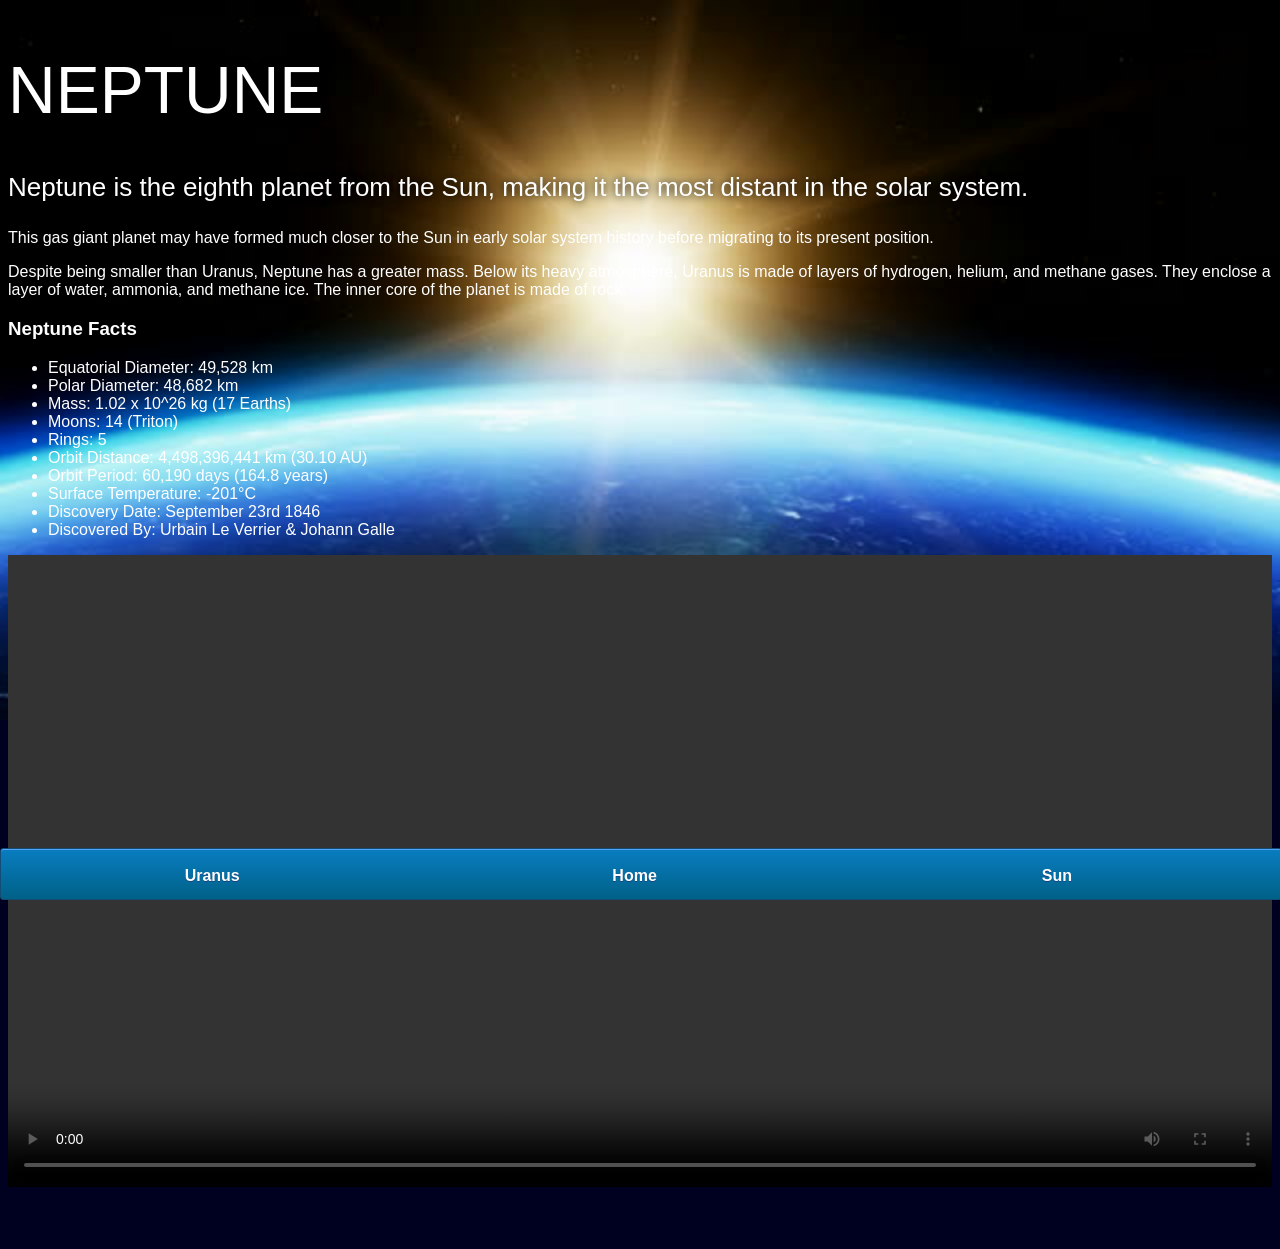
<file: neptune.html>
<!DOCTYPE html>
<html>
<head>
    <title>Solar System</title>
    <link rel="stylesheet" href="style-pages.css" />
</head>

<body>
    <div id="main">
        <div id="content">

            <h1>Neptune</h1>

            <p class="intro">
                Neptune is the eighth planet from the Sun, making it the most distant in the solar system.
            </p>             

            <p>
                This gas giant planet may have formed much closer to the Sun in early solar system history before migrating to its present position.
            </p>

            <p>
                Despite being smaller than Uranus, Neptune has a greater mass. Below its heavy atmosphere, Uranus is made of layers of hydrogen, helium, and methane gases. They enclose a layer of water, ammonia, and methane ice. The inner core of the planet is made of rock.
            </p>

            <h3>Neptune Facts</h3>

            <ul>
                <li>Equatorial Diameter: 49,528 km</li>
                <li>Polar Diameter: 48,682 km</li>
                <li>Mass: 1.02 x 10^26 kg (17 Earths)</li>
                <li>Moons: 14 (Triton)</li>
                <li>Rings: 5</li>
                <li>Orbit Distance: 4,498,396,441 km (30.10 AU)</li>
                <li>Orbit Period: 60,190 days (164.8 years)</li>
                <li>Surface Temperature: -201&deg;C</li>
                <li>Discovery Date: September 23rd 1846</li>
                <li>Discovered By: Urbain Le Verrier & Johann Galle</li>
            </ul>

            <video id="video" controls>
                <source src="videos/neptune-video.mp4" type="video/mp4">
            </video>

        </div>

        <div id="tabs-bottom">
            <a href="uranus.html">Uranus</a>
            <a href="index.html">Home</a>
            <a href="sun.html">Sun</a>
        </div>
    </div>
</body>
</html>
</file>
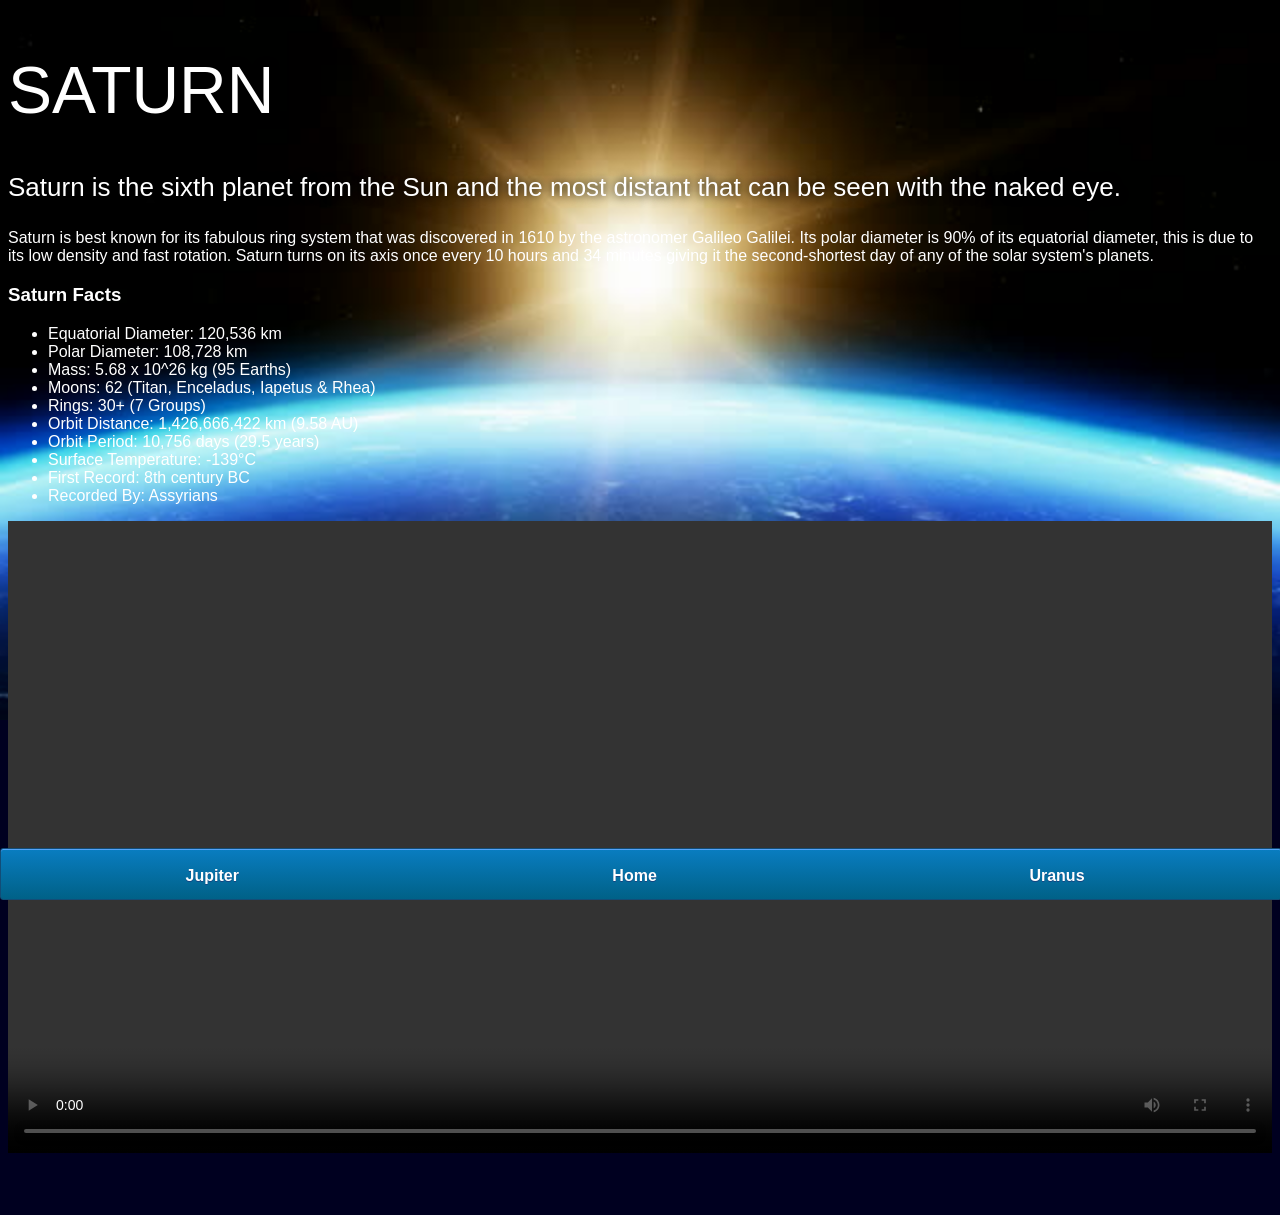
<file: saturn.html>
<!DOCTYPE html>
<html>
<head>
    <title>Solar System</title>
    <link rel="stylesheet" href="style-pages.css" />
</head>

<body>
    <div id="main">
        <div id="content">

            <h1>Saturn</h1>

            <p class="intro">
                Saturn is the sixth planet from the Sun and the most distant that can be seen with the naked eye.
            </p>             

            <p>
                Saturn is best known for its fabulous ring system that was discovered in 1610 by the astronomer Galileo Galilei. Its polar diameter is 90% of its equatorial diameter, this is due to its low density and fast rotation. Saturn turns on its axis once every 10 hours and 34 minutes giving it the second-shortest day of any of the solar system's planets.
            </p>

            <h3>Saturn Facts</h3>

            <ul>
                <li>Equatorial Diameter: 120,536 km</li>
                <li>Polar Diameter: 108,728 km</li>
                <li>Mass: 5.68 x 10^26 kg (95 Earths)</li>
                <li>Moons: 62 (Titan, Enceladus, Iapetus & Rhea)</li>
                <li>Rings: 30+ (7 Groups)</li>
                <li>Orbit Distance: 1,426,666,422 km (9.58 AU)</li>
                <li>Orbit Period: 10,756 days (29.5 years)</li>
                <li>Surface Temperature: -139&deg;C</li>
                <li>First Record: 8th century BC</li>
                <li>Recorded By: Assyrians</li>
            </ul>

            <video id="video" controls>
                <source src="videos/saturn-video.mp4" type="video/mp4">
            </video>

        </div>

        <div id="tabs-bottom">
            <a href="jupiter.html">Jupiter</a>
            <a href="index.html">Home</a>
            <a href="uranus.html">Uranus</a>
        </div>
    </div>
</body>
</html>
</file>
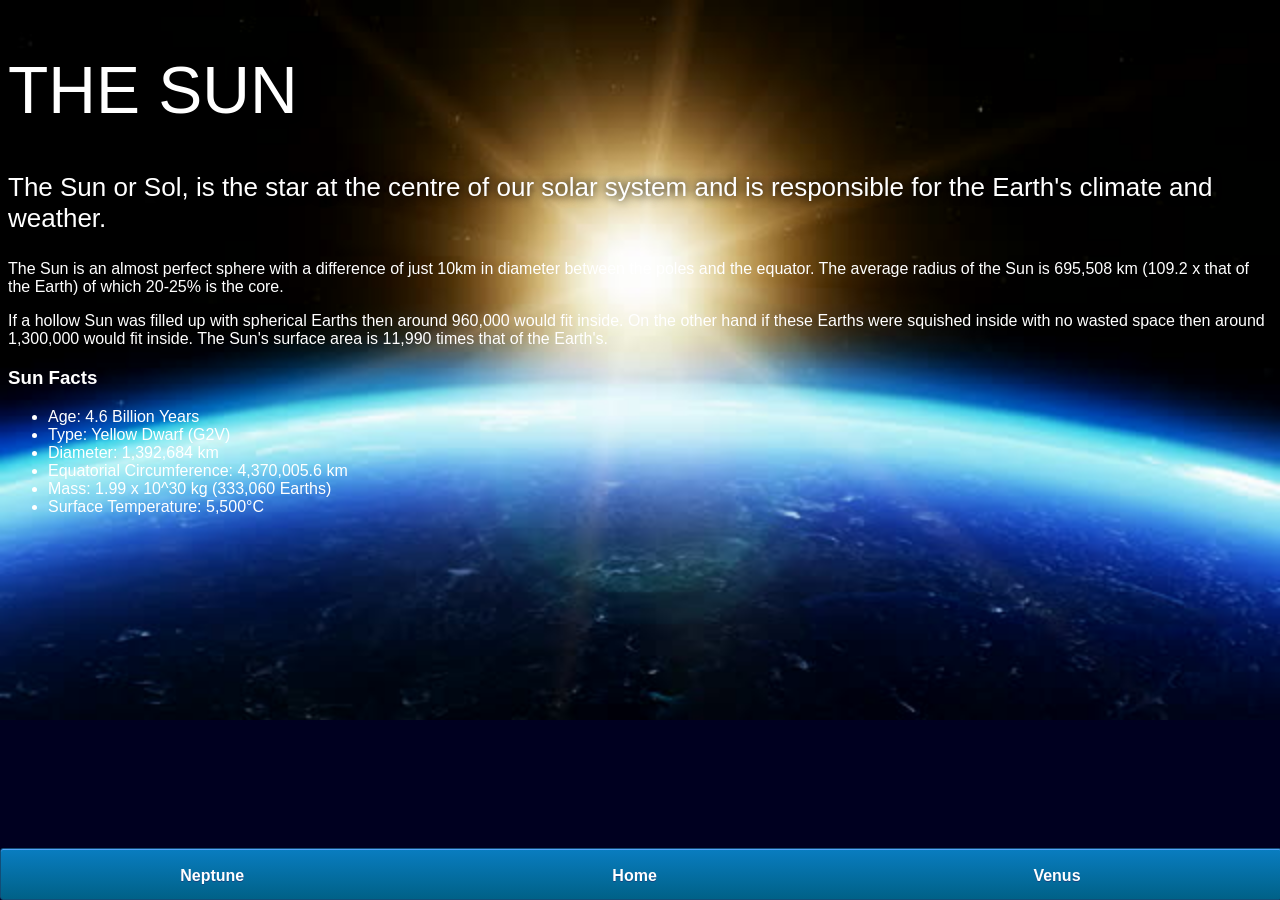
<file: sun.html>
<!DOCTYPE html>
<html>
<head>
    <title>Solar System</title>
    <link rel="stylesheet" href="style-pages.css" />
</head>

<body>

<div id="main">

    <div id="content">

        <h1>The Sun</h1>

        <p class="intro">
            The Sun or Sol, is the star at the centre of our solar system and is responsible 
            for the Earth's climate and weather.
        </p>

        <p>
            The Sun is an almost perfect sphere with a difference of just 10km in diameter 
            between the poles and the equator. The average radius of the Sun is 695,508 km 
            (109.2 x that of the Earth) of which 20-25% is the core.
        </p>

        <p>
            If a hollow Sun was filled up with spherical Earths then around 960,000 would fit 
            inside. On the other hand if these Earths were squished inside with no wasted 
            space then around 1,300,000 would fit inside. The Sun's surface area is 
            11,990 times that of the Earth's.
        </p>

        <h3>Sun Facts</h3>

        <ul>
            <li>Age: 4.6 Billion Years</li>
            <li>Type: Yellow Dwarf (G2V)</li>
            <li>Diameter: 1,392,684 km</li>
            <li>Equatorial Circumference: 4,370,005.6 km</li>
            <li>Mass: 1.99 x 10^30 kg (333,060 Earths)</li>
            <li>Surface Temperature: 5,500°C</li>
        </ul>

    </div>

    <div id="tabs-bottom">
        <a href="neptune.html">Neptune</a>
        <a href="index.html">Home</a>
        <a href="venus.html">Venus</a>
    </div>

</div>

</body>
</html>
</file>
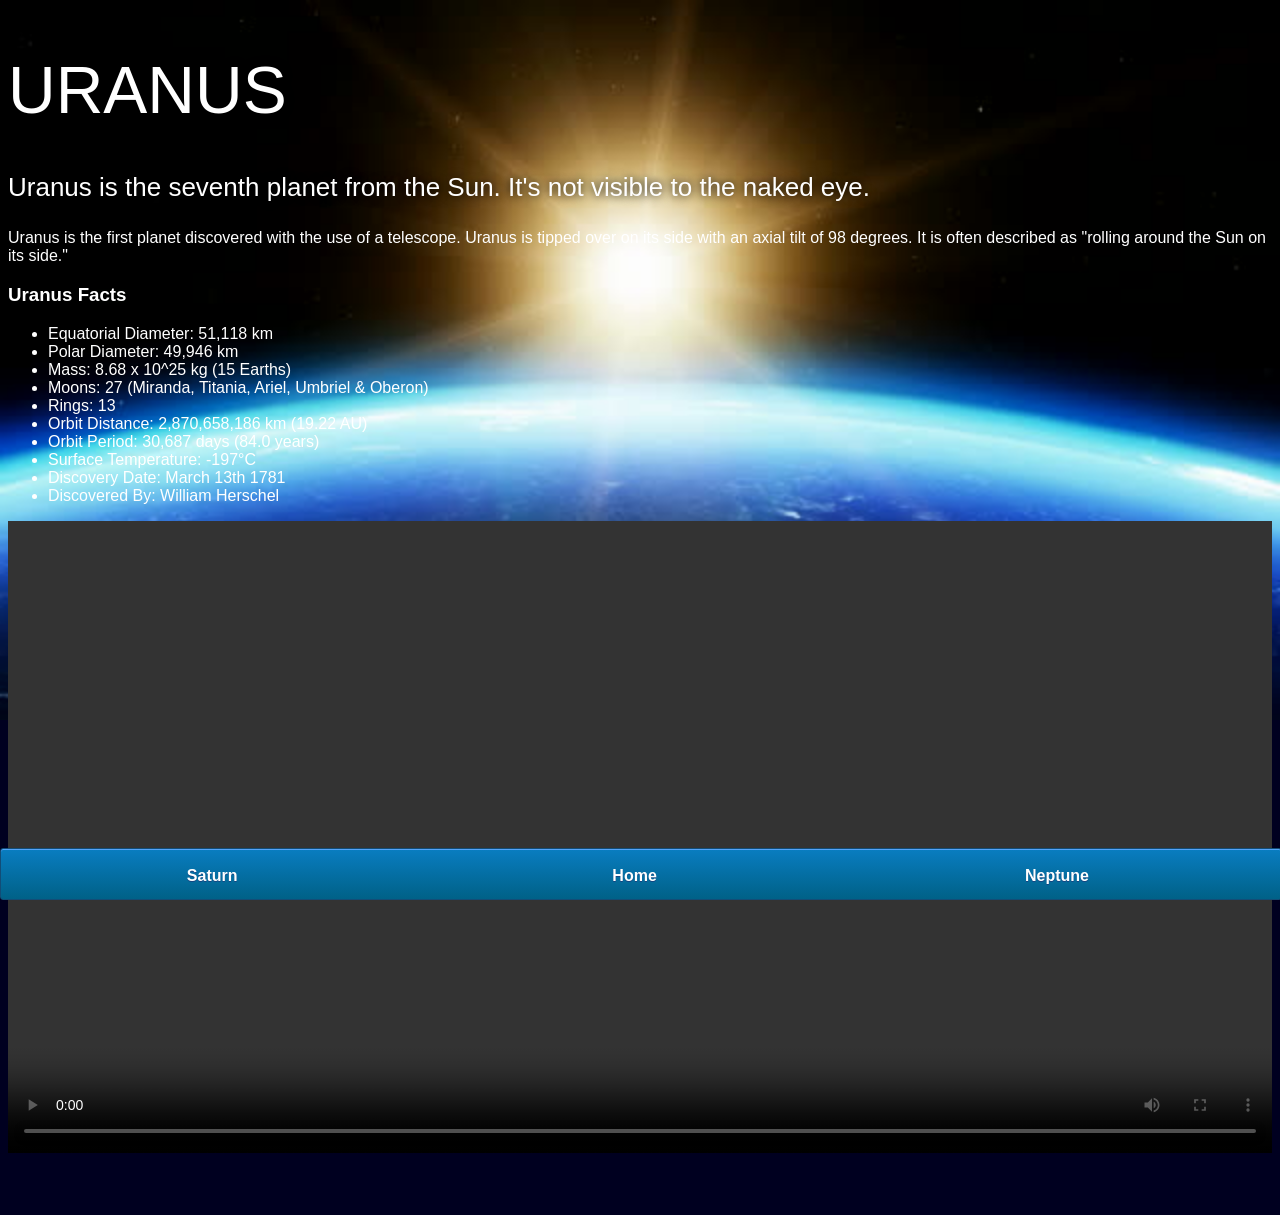
<file: uranus.html>
<!DOCTYPE html>
<html>
<head>
    <title>Solar System</title>
    <link rel="stylesheet" href="style-pages.css" />
</head>

<body>
    <div id="main">
        <div id="content">

            <h1>Uranus</h1>

            <p class="intro">
                Uranus is the seventh planet from the Sun. It's not visible to the naked eye.
            </p>             

            <p>
                Uranus is the first planet discovered with the use of a telescope. Uranus is tipped over on its side with an axial tilt of 98 degrees. It is often described as "rolling around the Sun on its side."
            </p>

            <h3>Uranus Facts</h3>

            <ul>
                <li>Equatorial Diameter: 51,118 km</li>
                <li>Polar Diameter: 49,946 km</li>
                <li>Mass: 8.68 x 10^25 kg (15 Earths)</li>
                <li>Moons: 27 (Miranda, Titania, Ariel, Umbriel & Oberon)</li>
                <li>Rings: 13</li>
                <li>Orbit Distance: 2,870,658,186 km (19.22 AU)</li>
                <li>Orbit Period: 30,687 days (84.0 years)</li>
                <li>Surface Temperature: -197&deg;C</li>
                <li>Discovery Date: March 13th 1781</li>
                <li>Discovered By: William Herschel</li>
            </ul>

            <video id="video" controls>
                <source src="videos/uranus-video.mp4" type="video/mp4">
            </video>

        </div>

        <div id="tabs-bottom">
            <a href="saturn.html">Saturn</a>
            <a href="index.html">Home</a>
            <a href="neptune.html">Neptune</a>
        </div>
    </div>
</body>
</html>
</file>
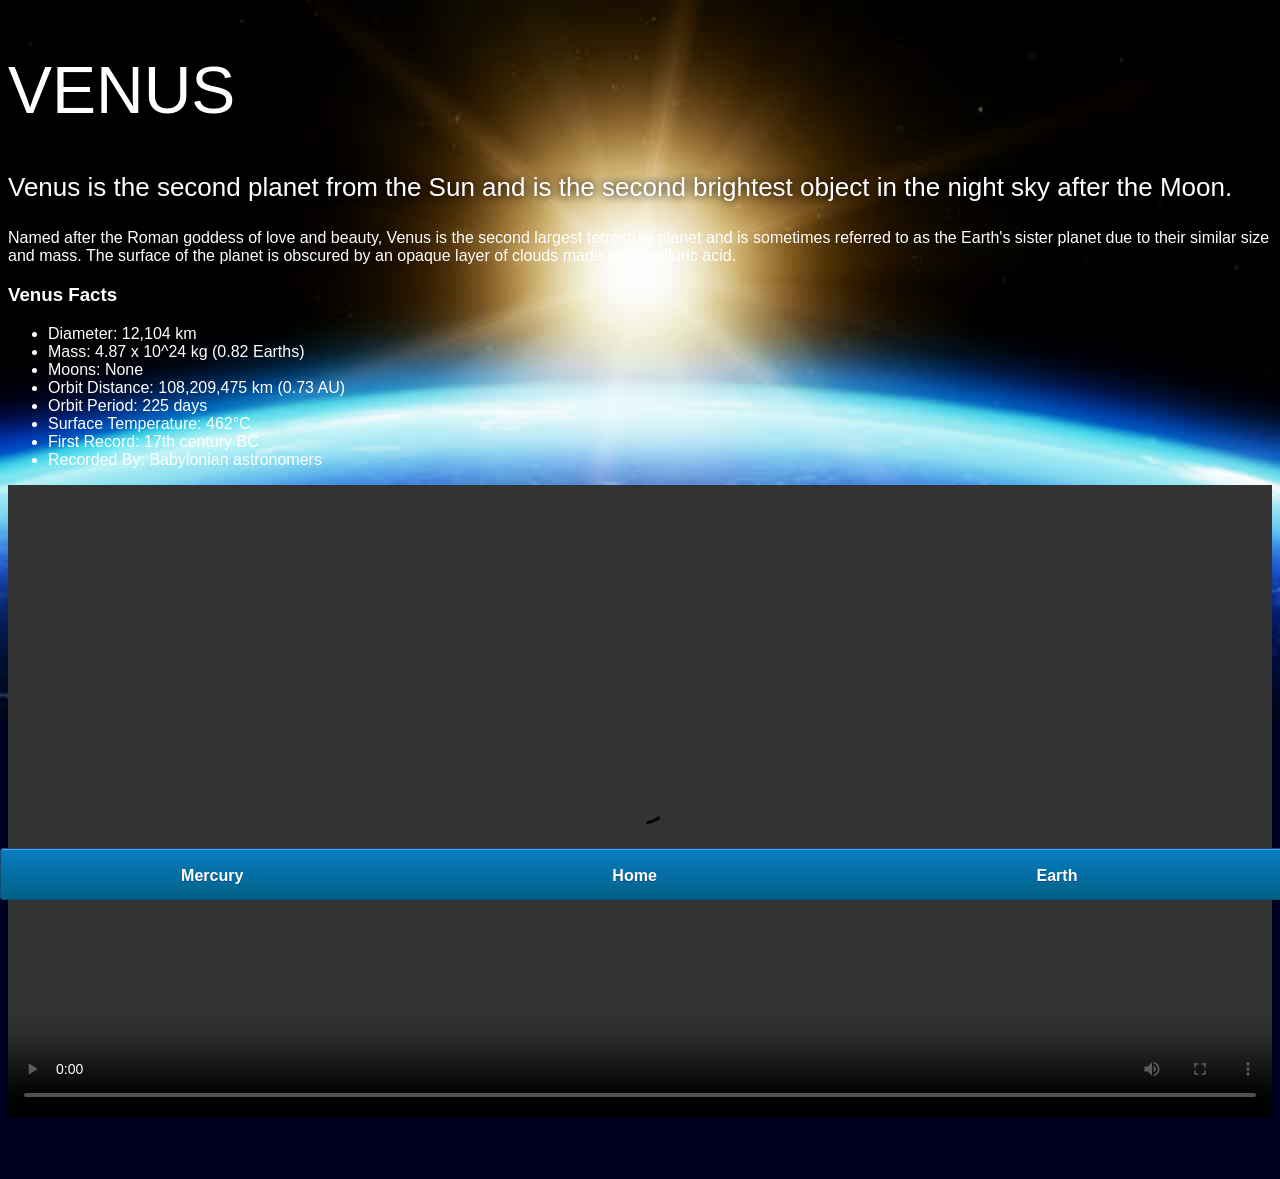
<file: venus.html>
<!DOCTYPE html>
<html>
<head>
    <title>Solar System</title>
    <link rel="stylesheet" href="style-pages.css" />
</head>

<body>
    <div id="main">
        <div id="content">

            <h1>Venus</h1>

            <p class="intro">
                Venus is the second planet from the Sun and is the second brightest object in the night sky after the Moon.
            </p>             

            <p>
                Named after the Roman goddess of love and beauty, Venus is the second largest terrestrial planet and is sometimes referred to as the Earth's sister planet due to their similar size and mass. The surface of the planet is obscured by an opaque layer of clouds made up of sulfuric acid.
            </p>

            <h3>Venus Facts</h3>

            <ul>
                <li>Diameter: 12,104 km</li>
                <li>Mass: 4.87 x 10^24 kg (0.82 Earths)</li>
                <li>Moons: None</li>
                <li>Orbit Distance: 108,209,475 km (0.73 AU)</li>
                <li>Orbit Period: 225 days</li>
                <li>Surface Temperature: 462&deg;C</li>
                <li>First Record: 17th century BC</li>
                <li>Recorded By: Babylonian astronomers</li>
            </ul>

            <video id="video" controls>
                <source src="videos/venus-video.mp4" type="video/mp4">
            </video>

        </div>

        <div id="tabs-bottom">
            <a href="mercury.html">Mercury</a>
            <a href="index.html">Home</a>
            <a href="earth.html">Earth</a>
        </div>
    </div>
</body>
</html>
</file>
<file: style.css>
/* ************************************************************************** */
/*   Universal styles                                                         */
/* ************************************************************************** */
body {
    margin: 0;
    padding: 0;
    background-color: #ffffff;
    font-family: 'Raleway', sans-serif;
    font-size: 16px;
    font-weight: 400;
    color: #363636;
}

p {
    line-height: 190%;
}

a {
    text-decoration: none;
    color: teal;
}

/* ************************************************************************** */
/*   Menu                                                                     */
/* ************************************************************************** */

#menu {
    background-color: #16a085;
    height: 100px;
}

#menu ul {
    margin: 0;
    padding: 0;
    list-style-type: none;
    text-align: center;
}

#menu li {
    display: inline-block;
}

#menu a {
    letter-spacing: 1px;
    text-decoration: none;
    text-align: center;
    text-transform: uppercase;
    font-size: 16px;
    line-height: 100px;
    color: #ffffff;
    padding: 0 40px;
    border: none;
    display: block;
}

#menu a:hover {
    background-color: #1abc9c;
}

/* ************************************************************************** */
/*   Header                                                                   */
/* ************************************************************************** */

#header {
    padding: 60px 0 40px 0;
    background-color: #333333;
    text-align: center;
}

#header h1 {
    letter-spacing: 0.1em;
    font-size: 44px;
    color: #ffffff;
}

#header p {
    letter-spacing: 0.1em;
    color: #ffffff;
}

/* ************************************************************************** */
/*   Banner                                                                   */
/* ************************************************************************** */

#banner {
    height: 300px;
}

#banner img {
    width: 100%;
    height: 300px;
}

/* ************************************************************************** */
/*   Page                                                                     */
/* ************************************************************************** */

#page {
    min-height: 80vh;
    padding: 1em;
}

#page h1 {
    margin-bottom: 10px;
    text-transform: uppercase;
    font-weight: 800;
    font-size: 40px;
    color: #333333;
}

/* Content */

#content {
    float: left;
    width: 70%;
}

/* Sidebar */

#sidebar {
    float: right;
    width: 29%;
}

ul.styled {
    margin: 0;
    padding: 0;
    list-style-type: none;
}

ul.styled li {
    border-top: solid 1px #e5e5e5;
    padding: 14px 0;
}

/* ************************************************************************** */
/*   Footer                                                                   */
/* ************************************************************************** */

#footer {
    width: 100%;
    height: 340px;
    background-color: #1e1b1e;
    padding-top: 25px;
    padding-left: 2px;
    clear: both;
}

#footer h2 {
    font-size: 18px;
    font-weight: 400;
    text-transform: uppercase;
    color: #ffffff;
}

#footer p {
    color: #adadad;
}

#footer a {
    color: #adadad;
}

#box1 {
    float: left;
    width: 30%;
    padding-right: 30px;
}

#box2 {
    float: left;
    width: 30%;
    padding-right: 30px;
}

#box3 {
    float: right;
    width: 30%;
    padding-left: 30px;
}

/* ************************************************************************** */
/*   Copyright                                                                */
/* ************************************************************************** */

#copyright {
    width: 100%;
    height: 130px;
    text-align: center;
    background-color: #16a085;
    padding-top: 55px;
    clear: both;
}

#copyright p {
    font-size: 12px;
    letter-spacing: 0.1em;
    text-transform: uppercase;
    color: #ffffff;
}

/* ************************************************************************** */
/*   Gallery                                                                  */
/* ************************************************************************** */

#gallery img {
    width: 120px;
    margin: 12px;
    -moz-transition: -moz-transform 0.5s ease-in;
    -webkit-transition: -webkit-transform 0.5s ease-in;
    -o-transition: -o-transform 0.5s ease-in;
    transition: transform 0.5s ease-in;
}

#gallery img:hover {
    -moz-transform: scale(3);
    -webkit-transform: scale(3);
    -o-transform: scale(3);
    transform: scale(3);
}
</file>
<file: style-pages.css>
body{
    margin: 0;
    padding: 0;
    width: 100%;
    background-color: #000020;
    font-family: sans-serif;
    background-image: url('images/earth-sunrise.jpg');
    background-repeat: no-repeat;
    background-size: 100%;
    color: #ffffff;
}

h1{
    font-weight: 100;
    font-size: 66px;
    text-shadow: 0 0 10px #000000;
    text-transform: uppercase;
}

p.intro{
    font-size: 26px;
    font-weight: 200;
    text-shadow: 0 0 10px #000000;
}
#content{
    margin-bottom: 50px;
    padding: 8px;
}

#video{
    width: 100%;
}

/*====================================== BOTTOM TABS ======================================*/
#tabs-bottom{
    position: fixed;
    bottom: 0;
    left: 0;
    z-index: 500;
    display: inline-block;
    width: 100%;
    height: 50px;
    box-shadow: inset 0px 1px 0px 0px #54a3f7;
    background: linear-gradient(#097dc1, #006187);
    border-radius: 3px;
    border: 1px solid #124d77;
}

#tabs-bottom a{
    float: left;
    display: block;
    width: 33%;
    height: 35px;
    font-weight: 700;
    color: white;
    text-align: center;
    text-decoration: none;
    text-shadow: 0px 1px 0px #154682;
    padding-top: 18px;
}
</file>
